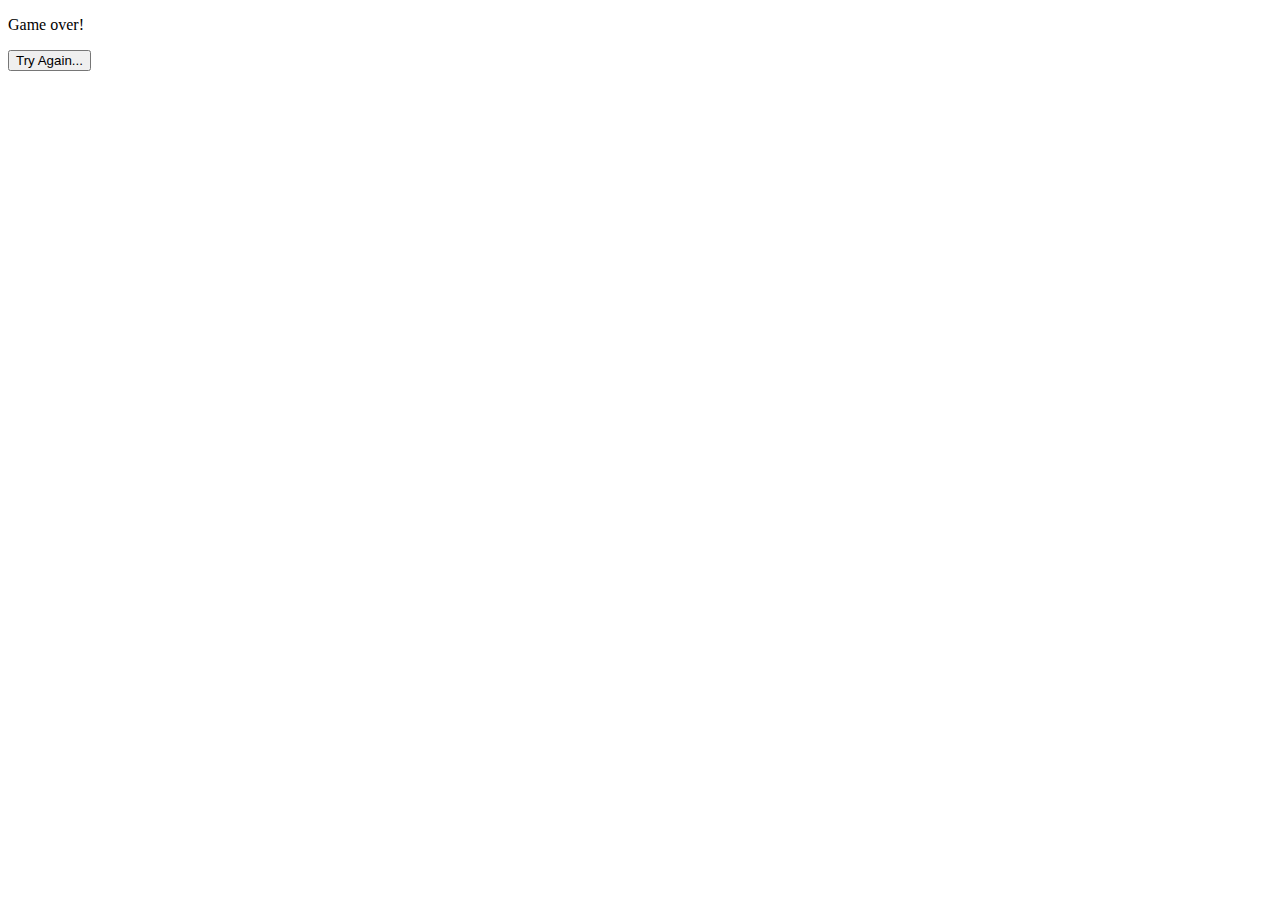
<file: lose.html>
<!DOCTYPE html>
<html lang="en">
<head>
    <meta charset="UTF-8">
    <meta http-equiv="X-UA-Compatible" content="IE=edge">
    <meta name="viewport" content="width=device-width, initial-scale=1.0">
    <title>Document</title>
</head>
<body>
        <p>Game over!</p>
        <button type="button" onclick="window.location.href = 'index.html'"> Try Again... </button>
</body>
</html>
</file>
